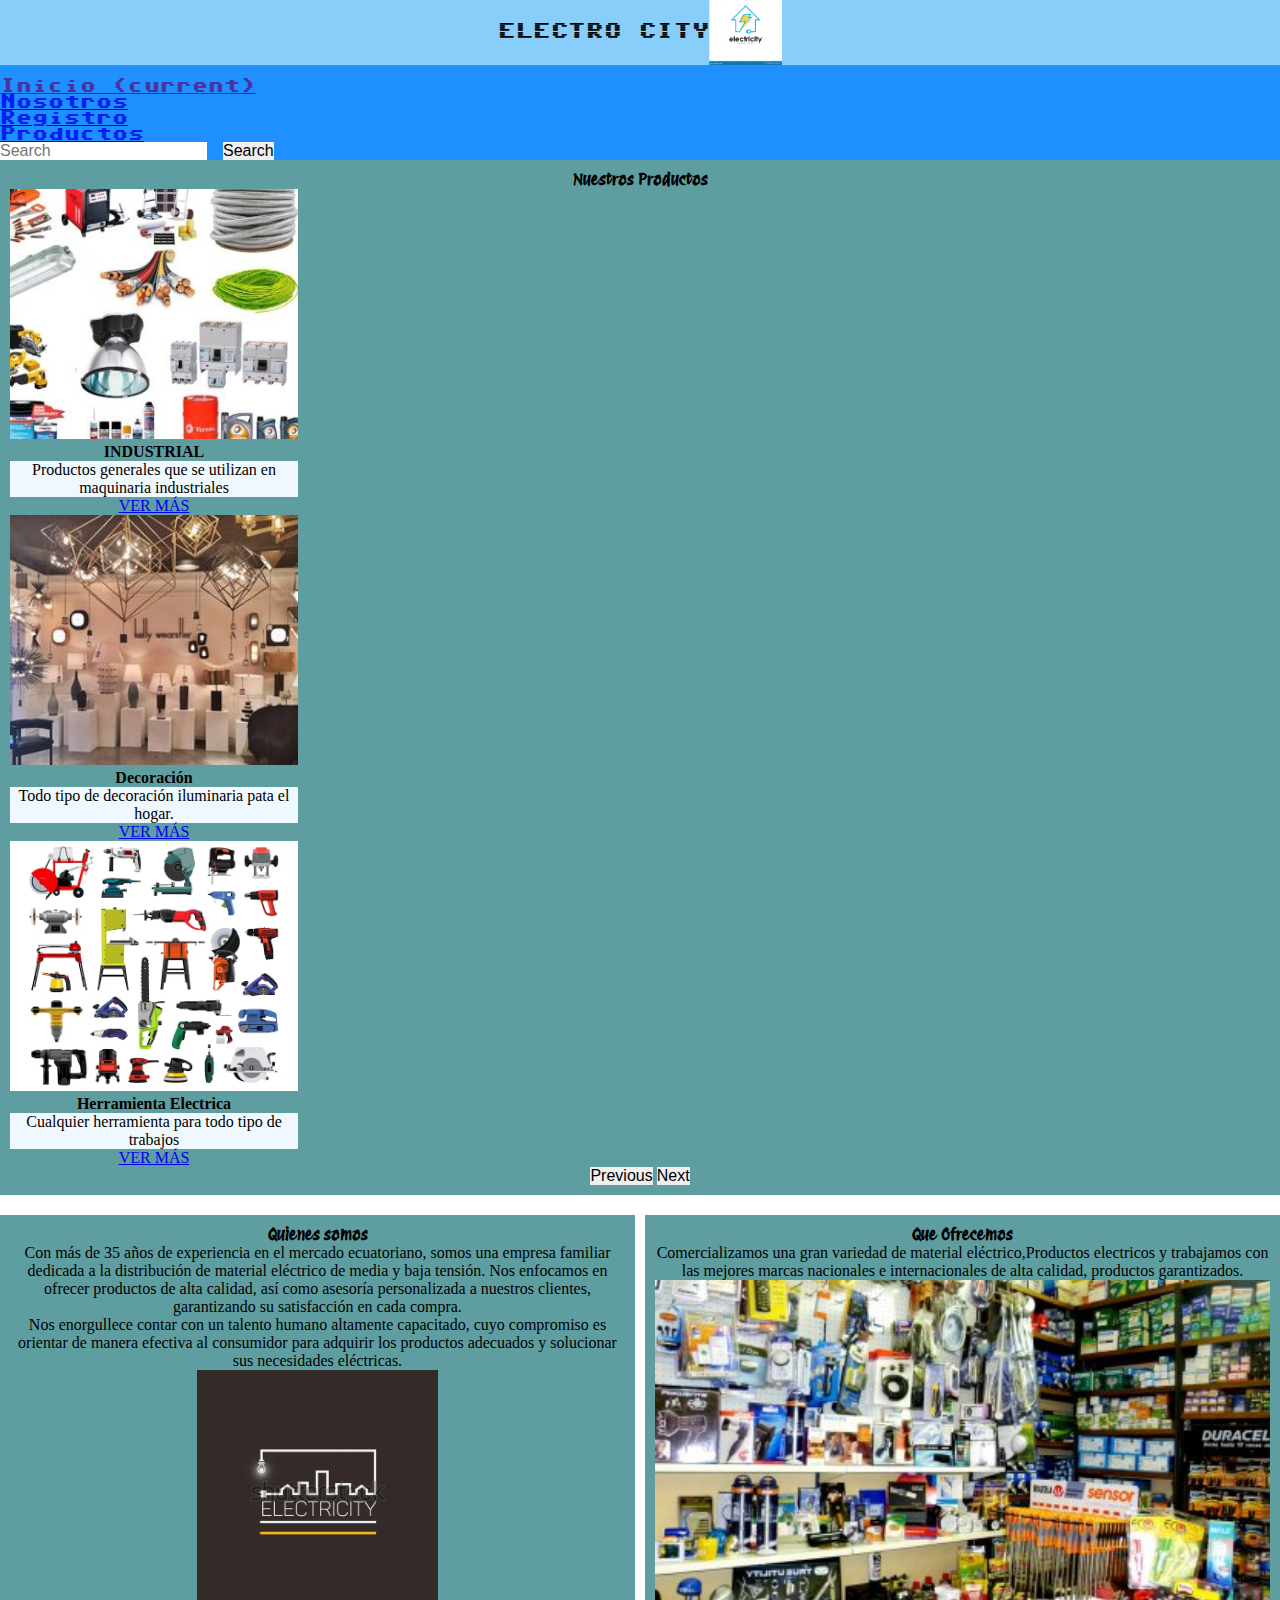
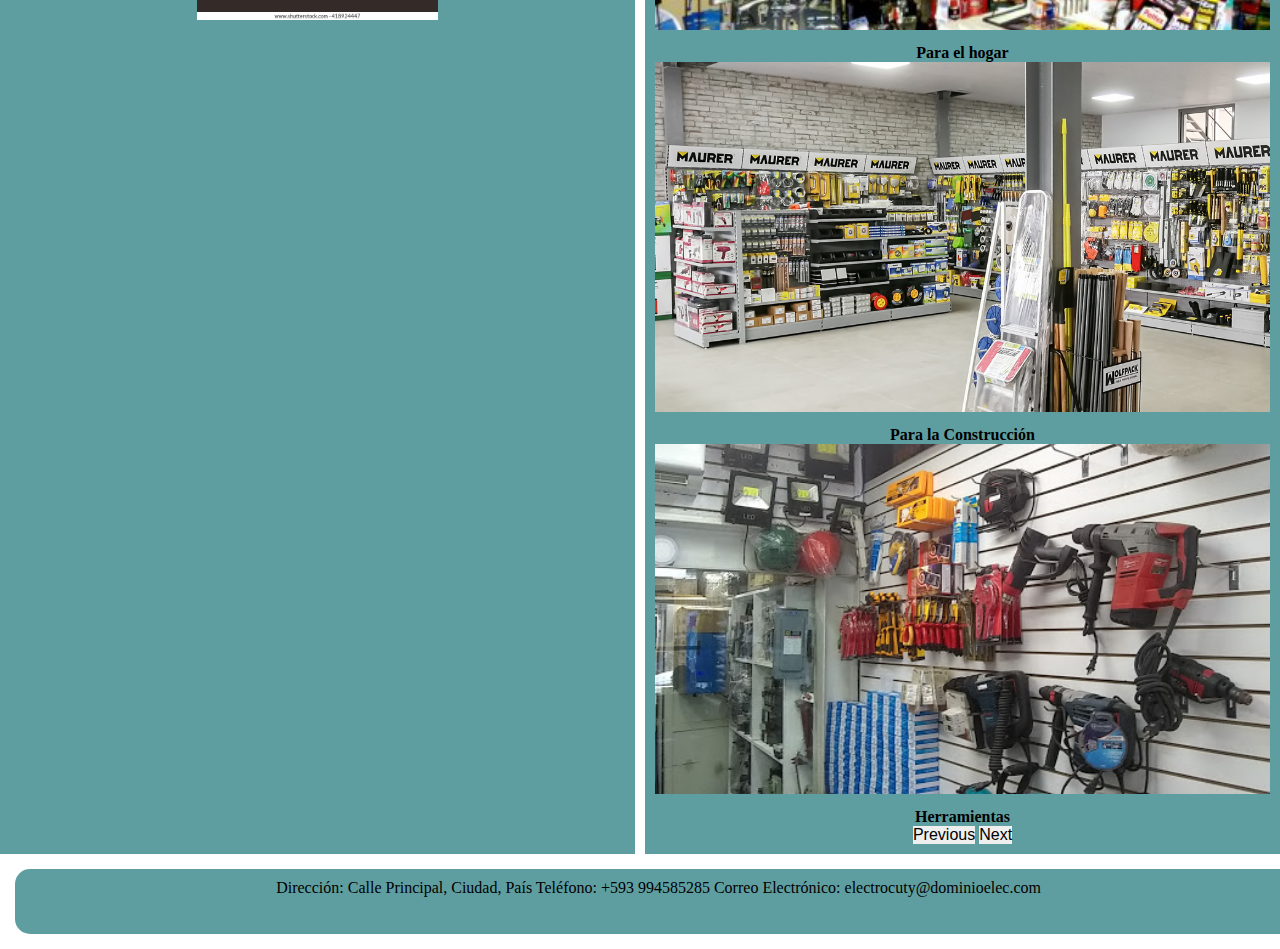
<file: index.html>
<!DOCTYPE html>
<html lang="en">
<head>
  <meta charset="UTF-8">
  <meta name="viewport" content="width=device-width, initial-scale=1.0">
  <link href="https://cdn.jsdelivr.net/npm/bootstrap@5.3.2/dist/css/bootstrap.min.css" rel="stylesheet" integrity="sha384-T3c6CoIi6uLrA9TneNEoa7RxnatzjcDSCmG1MXxSR1GAsXEV/Dwwykc2MPK8M2HN" crossorigin="anonymous">
  <link rel="stylesheet" href="css/index.css">
  <link rel="preconnect" href="https://fonts.googleapis.com">
<link rel="preconnect" href="https://fonts.gstatic.com" crossorigin>
<link href="https://fonts.googleapis.com/css2?family=Sixtyfour&display=swap" rel="stylesheet">
<link rel="preconnect" href="https://fonts.googleapis.com">
<link rel="preconnect" href="https://fonts.gstatic.com" crossorigin>
<link href="https://fonts.googleapis.com/css2?family=Protest+Revolution&family=Sixtyfour&display=swap" rel="stylesheet">
<link rel="preconnect" href="https://fonts.googleapis.com">
<link rel="preconnect" href="https://fonts.gstatic.com" crossorigin>
<link href="https://fonts.googleapis.com/css2?family=Protest+Revolution&family=Sixtyfour&display=swap" rel="stylesheet">

  <title>Taller 1</title>
</head>
<body>
  <header class="Encabezado" onclick="hacerMasGrande()">
    <h1>ELECTRO CITY</h1>
    <img src="Imagenes/logo.webp" alt="">
</header>
  <nav class="navbar navbar-expand-lg bg-primary" data-bs-theme="dark">
    <div class="container-fluid">
      
      <button class="navbar-toggler" type="button" data-bs-toggle="collapse" data-bs-target="#navbarColor01" aria-controls="navbarColor01" aria-expanded="false" aria-label="Toggle navigation">
        <span class="navbar-toggler-icon"></span>
      </button>
      <div class="collapse navbar-collapse" id="navbarColor01">
        <ul class="navbar-nav me-auto">
          <li class="nav-item">
            <a  class="nav-link active" href="">Inicio
              <span class="visually-hidden">(current)</span>
            </a>
          </li>
          <li class="nav-item">
            <a class="nav-link" href="Nosotros.html">Nosotros</a>
          </li>
          <li class="nav-item">
            <a class="nav-link" href="registro.html">Registro</a>
          </li>
          <li class="nav-item">
            <a class="nav-link" href="Productos.html">Productos</a>
          </li>
      
        </ul> 
        <form class="d-flex">
          <input class="form-control me-sm-2" type="search" placeholder="Search">
          <button class="btn btn-secondary my-2 my-sm-0" type="submit">Search</button>


        </form>
      </div>
    </div>
  </nav>
  <div class="contenedorPrincipal sticky-footer">
    <div class="caja caja1" >
      <h2 id="titulodos" onclick="redirigirAQuienesSomos()">Quienes somos</h2>
      <p onmouseover="aumentarTamanio(this)" onmouseout="restaurarTamanio(this)" >Con más de 35 años de experiencia en el mercado ecuatoriano, somos una empresa familiar dedicada a la distribución de material eléctrico de media y baja tensión. Nos enfocamos en ofrecer productos de alta calidad, así como asesoría personalizada a nuestros clientes, garantizando su satisfacción en cada compra.</p>
      <p onmouseover="aumentarTamanio(this)" onmouseout="restaurarTamanio(this)" >Nos enorgullece contar con un talento humano altamente capacitado, cuyo compromiso es orientar de manera efectiva al consumidor para adquirir los productos adecuados y solucionar sus necesidades eléctricas.</p>
      <img src="Imagenes/electricity-600w-418924447.webp" alt="logo" ; height="250px">
    </div>
    <div class="caja caja2">
      <h2>Nuestros Productos</h2>
      <div id="carouselProductos" class="carousel slide" data-bs-touch="false">
        <div class="carousel-inner">
          <div class="carousel-item active">
            <div class="card mx-auto" style="width: 18rem;">
              <img src="Imagenes/ind.jpg" class="card-img-top" alt="...">
              <div class="card-body">
                <h5 class="card-title">INDUSTRIAL</h5>
                <p class="card-text"; back>Productos generales que se utilizan en maquinaria industriales</p>
                <a href="Productos.html" class="btn btn-primary">VER MÁS</a>
              </div>
            </div>
          </div>
          <div class="carousel-item">
            <div class="card mx-auto" style="width: 18rem;">
              <img src="Imagenes/iluminacionhogaR.jpg" class="card-img-top" alt="...">
              <div class="card-body">
                <h5 class="card-title">Decoración</h5>
                <p class="card-text">Todo tipo de decoración iluminaria pata el hogar.</p>
                <a href="#" class="btn btn-primary">VER MÁS</a>
              </div>
            </div>
          </div>
          <div class="carousel-item">
            <div class="card mx-auto" style="width: 18rem;">
              <img src="Imagenes/herramienta.avif" class="card-img-top" alt="...">
              <div class="card-body">
                <h5 class="card-title">Herramienta Electrica</h5>
                <p class="card-text">Cualquier herramienta para todo tipo de trabajos</p>
                <a href="#" class="btn btn-primary">VER MÁS</a>
              </div>
            </div>
          </div>
        </div>
        <button class="carousel-control-prev" type="button" data-bs-target="#carouselProductos" data-bs-slide="prev">
          <span class="carousel-control-prev-icon" aria-hidden="true"></span>
          <span class="visually-hidden">Previous</span>
        </button>
        <button class="carousel-control-next" type="button" data-bs-target="#carouselProductos" data-bs-slide="next">
          <span class="carousel-control-next-icon" aria-hidden="true"></span>
          <span class="visually-hidden">Next</span>
        </button>
      </div>
    </div>

    <div class="caja caja3"  >
      <h2 id="titulouno" onclick="redirigiraqueofrecemos()">Que Ofrecemos</h2>
      <p onmouseover="aumentarTamanio(this)" onmouseout="restaurarTamanio(this)" >Comercializamos una gran variedad de material eléctrico,Productos electricos y trabajamos con las mejores marcas nacionales e internacionales de alta calidad, productos garantizados.</p>
      <div id="carouselOtro" class="carousel slide" data-bs-touch="false">
        <div class="carousel-inner">
          <div class="carousel-item active">
            <img src="Imagenes/hogar.jpg" class="d-block w-100" alt="..."; width=""; height="">
            <h5>Para el hogar</h5>
          </div>
          <div class="carousel-item">
            <img src="Imagenes/construccion.jpg" class="d-block w-100" alt="...">
            <h5>Para la Construcción</h5>
          </div>
          <div class="carousel-item">
            <img src="Imagenes/equipo electrico.jpg" class="d-block w-100" alt="...">
            <h5>Herramientas</h5>
          </div>    
        </div>
        <button class="carousel-control-prev" type="button" data-bs-target="#carouselOtro" data-bs-slide="prev">
          <span class="carousel-control-prev-icon" aria-hidden="true"></span>
          <span class="visually-hidden">Previous</span>
        </button>
        <button class="carousel-control-next" type="button" data-bs-target="#carouselOtro" data-bs-slide="next">
          <span class="carousel-control-next-icon" aria-hidden="true"></span>
          <span class="visually-hidden">Next</span>
        </button>
      </div>
    </div>
  </div>
  <footer>
    <p>Dirección: Calle Principal, Ciudad, País Teléfono: +593 994585285 Correo Electrónico: electrocuty@dominioelec.com</p>   
  </footer>
  <script src="https://cdn.jsdelivr.net/npm/bootstrap@5.3.2/dist/js/bootstrap.bundle.min.js" integrity="sha384-C6RzsynM9kWDrMNeT87bh95OGNyZPhcTNXj1NW7RuBCsyN/o0jlpcV8Qyq46cDfL" crossorigin="anonymous"></script>
  <script src="js/index.js"></script>
</body>
</html>
</file>
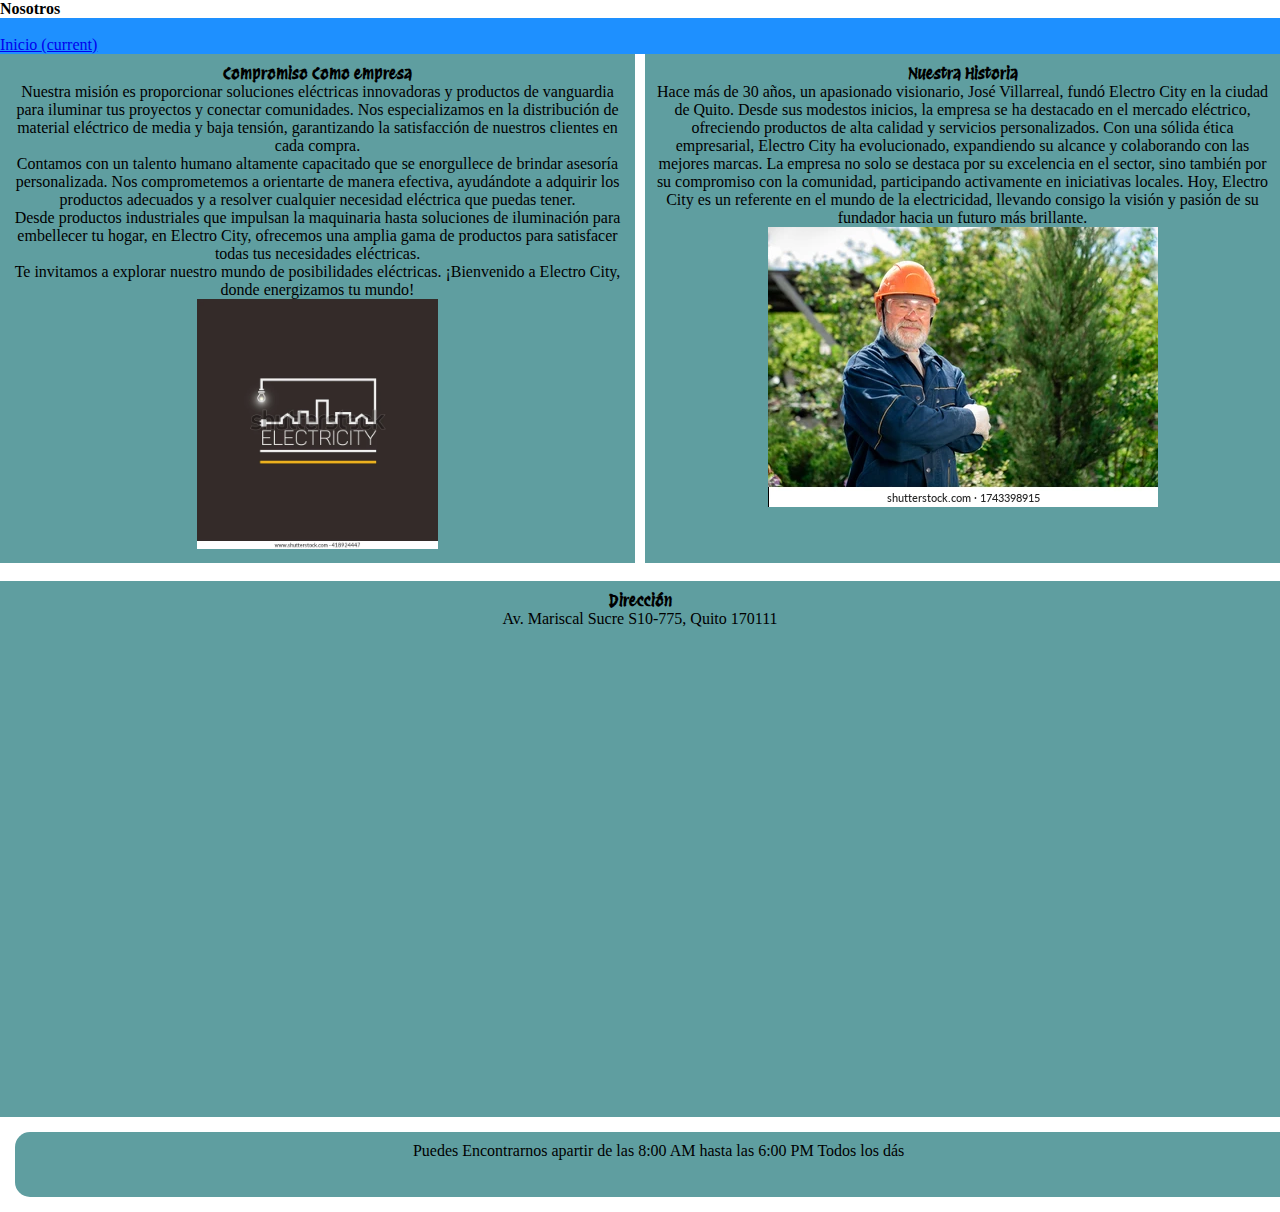
<file: Nosotros.html>
<!DOCTYPE html>
<html lang="en">
<head>
  <meta charset="UTF-8">
  <meta name="viewport" content="width=device-width, initial-scale=1.0">
  <link href="https://cdn.jsdelivr.net/npm/bootstrap@5.3.2/dist/css/bootstrap.min.css" rel="stylesheet" integrity="sha384-T3c6CoIi6uLrA9TneNEoa7RxnatzjcDSCmG1MXxSR1GAsXEV/Dwwykc2MPK8M2HN" crossorigin="anonymous">
  <link rel="stylesheet" href="css/nosotros.css">
  <link rel="preconnect" href="https://fonts.googleapis.com">
<link rel="preconnect" href="https://fonts.gstatic.com" crossorigin>
<link href="https://fonts.googleapis.com/css2?family=Sixtyfour&display=swap" rel="stylesheet">
<link rel="preconnect" href="https://fonts.googleapis.com">
<link rel="preconnect" href="https://fonts.gstatic.com" crossorigin>
<link href="https://fonts.googleapis.com/css2?family=Protest+Revolution&family=Sixtyfour&display=swap" rel="stylesheet">
<link rel="preconnect" href="https://fonts.googleapis.com">
<link rel="preconnect" href="https://fonts.gstatic.com" crossorigin>
<link href="https://fonts.googleapis.com/css2?family=Protest+Revolution&family=Sixtyfour&display=swap" rel="stylesheet">

  <title>Taller 1</title>
</head>
<body>
  <header class="Encabezado">
    <h1>Nosotros</h1>
  </header>

  <nav class="navbar navbar-expand-lg bg-primary" data-bs-theme="dark">
    <div class="container-fluid">
      
      <button class="navbar-toggler" type="button" data-bs-toggle="collapse" data-bs-target="#navbarColor01" aria-controls="navbarColor01" aria-expanded="false" aria-label="Toggle navigation">
        <span class="navbar-toggler-icon"></span>
      </button>
      <div class="collapse navbar-collapse" id="navbarColor01">
        <ul class="navbar-nav me-auto">
          <li class="nav-item">
            <a id="enlaceInicio" class="nav-link active" href="index.html">Inicio
              <span class="visually-hidden">(current)</span>
            </a>
          </li>
        </ul>
      </div>
    </div>
  </nav>

  
  <div class="contenedorPrincipal sticky-footer">
    <div class="caja caja1">
      <h2>Compromiso Como empresa</h2>
      <p onmouseover="aumentarTamanio(this)" onmouseout="restaurarTamanio(this)" >Nuestra misión es proporcionar soluciones eléctricas innovadoras y productos de vanguardia para iluminar tus proyectos y conectar comunidades. Nos especializamos en la distribución de material eléctrico de media y baja tensión, garantizando la satisfacción de nuestros clientes en cada compra.</p>
      <p onmouseover="aumentarTamanio(this)" onmouseout="restaurarTamanio(this)" >Contamos con un talento humano altamente capacitado que se enorgullece de brindar asesoría personalizada. Nos comprometemos a orientarte de manera efectiva, ayudándote a adquirir los productos adecuados y a resolver cualquier necesidad eléctrica que puedas tener.</p>
      <p onmouseover="aumentarTamanio(this)" onmouseout="restaurarTamanio(this)" >Desde productos industriales que impulsan la maquinaria hasta soluciones de iluminación para embellecer tu hogar, en Electro City, ofrecemos una amplia gama de productos para satisfacer todas tus necesidades eléctricas.

       <p onmouseover="aumentarTamanio(this)" onmouseout="restaurarTamanio(this)" > Te invitamos a explorar nuestro mundo de posibilidades eléctricas. ¡Bienvenido a Electro City, donde energizamos tu mundo!</p>
      <img src="Imagenes/electricity-600w-418924447.webp" alt="logo" ; height="250px">
    </div>
    <div class="caja caja3">
      <h2>Nuestra Historia</h2>
      <p onmouseover="aumentarTamanio(this)" onmouseout="restaurarTamanio(this)" >Hace más de 30 años, un apasionado visionario, José Villarreal, fundó Electro City en la ciudad de Quito. Desde sus modestos inicios, la empresa se ha destacado en el mercado eléctrico, ofreciendo productos de alta calidad y servicios personalizados. Con una sólida ética empresarial, Electro City ha evolucionado, expandiendo su alcance y colaborando con las mejores marcas. La empresa no solo se destaca por su excelencia en el sector, sino también por su compromiso con la comunidad, participando activamente en iniciativas locales. Hoy, Electro City es un referente en el mundo de la electricidad, llevando consigo la visión y pasión de su fundador hacia un futuro más brillante.</p>    
      <img src="Imagenes/fundador.webp" alt="">
    </div>
    </div>
  </div>
  <br>
  <div class="caja caja2">
    <h2>Dirección</h2>
<p onmouseover="aumentarTamanio(this)" onmouseout="restaurarTamanio(this)" >Av. Mariscal Sucre S10-775, Quito 170111</p>
    <iframe src="https://www.google.com/maps/embed?pb=!1m14!1m8!1m3!1d15959.125447828887!2d-78.5343499!3d-0.2466141!3m2!1i1024!2i768!4f13.1!3m3!1m2!1s0x91d599106701b0af%3A0x79dbaaa5a3adaf7d!2sComercial%20Amperio!5e0!3m2!1ses-419!2sec!4v1709011872355!5m2!1ses-419!2sec" width="600" height="475" style="border:0;" allowfullscreen="" loading="lazy" referrerpolicy="no-referrer-when-downgrade"></iframe>
    <iframe width="560" height="475" src="https://www.youtube.com/embed/YTX2Trvrmpw?si=51gnqPw--NNjJLHP" title="YouTube video player" frameborder="0" allow="accelerometer; autoplay; clipboard-write; encrypted-media; gyroscope; picture-in-picture; web-share" allowfullscreen></iframe>
  </div>
  </div>
</div>
  
  <footer>
    <p>Puedes Encontrarnos apartir de las 8:00 AM hasta las 6:00 PM Todos los dás</p>   
  </footer>
  <script src="https://cdn.jsdelivr.net/npm/bootstrap@5.3.2/dist/js/bootstrap.bundle.min.js" integrity="sha384-C6RzsynM9kWDrMNeT87bh95OGNyZPhcTNXj1NW7RuBCsyN/o0jlpcV8Qyq46cDfL" crossorigin="anonymous"></script>
  <script src="js/nosotros.js"></script>
</body>
</html>
</file>
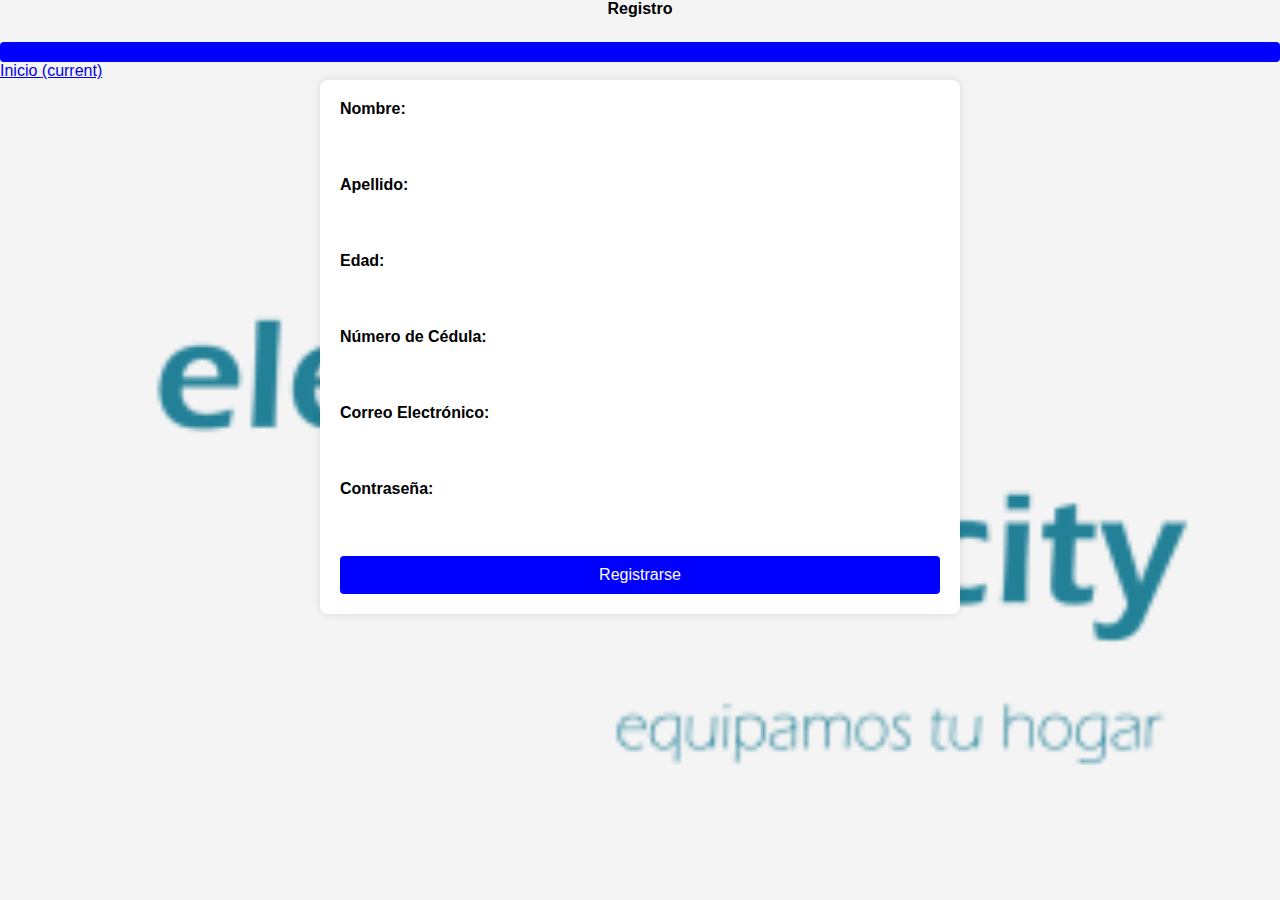
<file: registro.html>
<!DOCTYPE html>
<html lang="en">
<head>
    <meta charset="UTF-8">
    <meta name="viewport" content="width=device-width, initial-scale=1.0">
    <link href="https://cdn.jsdelivr.net/npm/bootstrap@5.3.2/dist/css/bootstrap.min.css" rel="stylesheet" integrity="sha384-T3c6CoIi6uLrA9TneNEoa7RxnatzjcDSCmG1MXxSR1GAsXEV/Dwwykc2MPK8M2HN" crossorigin="anonymous">
    <link rel="stylesheet" href="css/registro.css">
    
    <title>Registro</title>
</head>
<body>
    <h1>Registro</h1>
    <nav class="navbar navbar-expand-lg bg-primary" data-bs-theme="dark">
        <div class="container-fluid">  
          <button class="navbar-toggler" type="button" data-bs-toggle="collapse" data-bs-target="#navbarColor01" aria-controls="navbarColor01" aria-expanded="false" aria-label="Toggle navigation">
            <span class="navbar-toggler-icon"></span>
          </button>
          <div class="collapse navbar-collapse" id="navbarColor01">
            <ul class="navbar-nav me-auto">
              <li class="nav-item">
                <a class="nav-link" href="index.html">Inicio
                    <span class="visually-hidden">(current)</span>
                </a>
            </li>            
            
            </ul> 
          </div>
        </div>
    </nav>

    <div class="container mt-4">
      <form id="registroForm">
        <div class="mb-3">
          <label for="nombre" class="form-label">Nombre:</label>
          <input type="text" class="form-control" id="nombre" name="nombre" required>
        </div>

        <div class="mb-3">
          <label for="apellido" class="form-label">Apellido:</label>
          <input type="text" class="form-control" id="apellido" name="apellido" required>
        </div>

        <div class="mb-3">
          <label for="edad" class="form-label">Edad:</label>
          <input type="number" class="form-control" id="edad" name="edad" required>
        </div>

        <div class="mb-3">
          <label for="cedula" class="form-label">Número de Cédula:</label>
          <input type="text" class="form-control" id="cedula" name="cedula" required>
        </div>

        <div class="mb-3">
          <label for="email" class="form-label">Correo Electrónico:</label>
          <input type="email" class="form-control" id="email" name="email" required>
        </div>

        <div class="mb-3">
          <label for="password" class="form-label">Contraseña:</label>
          <input type="password" class="form-control" id="password" name="password" required>
        </div>

        <button type="button" class="btn btn-primary btn-registro" onclick="validarFormulario()">Registrarse</button>
      </form>
    </div>

    <script src="https://cdn.jsdelivr.net/npm/bootstrap@5.3.2/dist/js/bootstrap.bundle.min.js" integrity="sha384-C6RzsynM9kWDrMNeT87bh95OGNyZPhcTNXj1NW7RuBCsyN/o0jlpcV8Qyq46cDfL" crossorigin="anonymous"></script>

    <script src="js/registro.js">
      
    </script>
</body>
</html>
</file>
<file: css/index.css>
*{
   
    margin: 0;
    padding: 0;
    border: 0 ;
    font-size: 100%;
    vertical-align: baseline;
}
.Encabezado {
    background-color: lightskyblue;
    text-align: center;
    display: flex;
    align-items: center;
    justify-content: center;
    font-family: 'Sixtyfour', sans-serif;
    cursor: pointer;
    transition: transform 0.3s ease-in-out;
    
  }
  .Encabezado img {
    height: 70px;
    margin-top: -8px; 
  }
  
  .Encabezado:hover {
    transform: scale(1.1); /* Cambia el valor según sea necesario */
}

.contenedorPrincipal{
    
    height: 100vh;
    display: grid;
    grid-template-columns: 1fr 1fr 1fr 1fr;
    column-gap: 10px;
    row-gap: 20px;
}

.caja{
    background-color: cadetblue;
    padding: 10px;
    color: black;
    text-align: center;
}

.caja1{
    grid-area: 2/1/2/3;
        
}
.caja2{

    grid-area: 1/1/1/5;
}

.caja3{
    grid-area: 2/3/2/5;
    
}

footer{
    background-color: cadetblue;
    margin: 15px;
    padding: 10px;
    width: 99%;
    height: 45px;
    border-radius: 50px;
    box-shadow: 100px 10px 5px rgb(red, green, rgb(32, 32, 80));
    font-family: 'Playfair Display', serif;

}

h2{
    background-color: cadetblue;
    font-family: 'Protest Revolution', sans-serif;
}
p{
    background-color: cadetblue;
    font-family: 'Playfair Display', serif;

}
nav{
    background-color: dodgerblue;
    font-family: 'Sixtyfour', sans-serif;
}

.card-text{
    background-color: aliceblue;
}

#carouselOtro img {
    width: 100%;
    height: 350px; /* Ajusta la altura según tus necesidades */
    object-fit: cover; /* Ajusta para cubrir el contenedor manteniendo la proporción */
  }

  #carouselOtro h5 {
    margin-top: 10px;
  }

 
  #carouselProductos .card-img-top {
    width: 100%;
    height: 250px; /* Ajusta la altura según tus necesidades */
    object-fit: cover; /* Ajusta para cubrir el contenedor manteniendo la proporción */
  }

  h5{
    font-family: 'Playfair Display', serif;

  }

  body {
    display: flex;
    flex-direction: column;
    min-height: 100vh;
  }

  .contenedorPrincipal {
    flex: 1;
  }

  footer {
    background-color: cadetblue; /* Puedes cambiar este color según tu diseño */
    padding: 10px;
    text-align: center;
    width: 99%;
    border-radius: 15px;
  }
</file>
<file: css/nosotros.css>
*{

    margin: 0;
    padding: 0;
    border: 0 ;
    font-size: 100%;
    vertical-align: baseline;
}

 

.contenedorPrincipal{
    
    height: 100vh;
    display: grid;
    grid-template-columns: 1fr 1fr 1fr 1fr;
    column-gap: 10px;
    row-gap: 20px;
}

.caja{
    background-color: cadetblue;
    padding: 10px;
    color: black;
    text-align: center;
}

.caja1{
    grid-area: 1/1/2/3;
        
}

.caja{
    
}

.caja3{
    grid-area: 1/3/2/5;
    
}

footer{
    background-color: cadetblue;
    margin: 15px;
    padding: 10px;
    width: 99%;
    height: 45px;
    border-radius: 50px;
    box-shadow: 100px 10px 5px rgb(red, green, rgb(32, 32, 80));
    font-family: 'Playfair Display', serif;

}

h2{
    background-color: cadetblue;
    font-family: 'Protest Revolution', sans-serif;
}
p{
    background-color: cadetblue;
    font-family: 'Playfair Display', serif;

}
nav{
    background-color: dodgerblue;
    
}

.card-text{
    background-color: aliceblue;
}

#carouselOtro img {
    width: 100%;
    height: 350px; /* Ajusta la altura según tus necesidades */
    object-fit: cover; /* Ajusta para cubrir el contenedor manteniendo la proporción */
  }

  #carouselOtro h5 {
    margin-top: 10px;
  }

 
  #carouselProductos .card-img-top {
    width: 100%;
    height: 250px; /* Ajusta la altura según tus necesidades */
    object-fit: cover; /* Ajusta para cubrir el contenedor manteniendo la proporción */
  }

  h5{
    font-family: 'Playfair Display', serif;

  }

  body {
    display: flex;
    flex-direction: column;
    min-height: 100vh;
  }

  .contenedorPrincipal {
    flex: 1;
  }

  footer {
    background-color: cadetblue; /* Puedes cambiar este color según tu diseño */
    padding: 10px;
    text-align: center;
    width: 99%;
    border-radius: 15px;
  }
</file>
<file: css/registro.css>
*{
    
    margin: 0;
    padding: 0;
    border: 0 ;
    font-size: 100%;
    vertical-align: baseline;
  }
  
  body {
    font-family: Arial, sans-serif;
    background-color: #f4f4f4;
    margin: 0;
    padding: 0;
    display: flex;
    flex-direction: column;
    align-items: center;
    min-height: 100vh;
    background-image: url('logo_electro.png'); /* Reemplaza 'ruta_de_tu_imagen.jpg' con la ruta real de tu imagen */
    background-size: contain; /* Ajusta el tamaño de la imagen para cubrir todo el fondo */
    background-position: center; /* Centra la imagen en el fondo */
    background-repeat: no-repeat; /* Evita que la imagen se repita */
  }
  
  h1 {
    text-align: justify;
    margin-bottom: 20px;
  }
  
  .navbar {
    width: 100%;
  }
  
  .container {
    background-color: #fff;
    padding: 20px;
    border-radius: 8px;
    box-shadow: 0 0 10px rgba(0, 0, 0, 0.1);
    width: 600px; /* Ancho máximo para el formulario */
  }
  
  .container form {
    width: 100%;
  }
  
  label {
    display: block;
    margin-bottom: 8px;
    font-weight: bold;
  }
  
  input {
    width: 100%;
    padding: 8px;
    margin-bottom: 16px;
    box-sizing: border-box;
  }
  
  button {
    background-color: blue;
    color: #fff;
    padding: 10px;
    border: none;
    border-radius: 4px;
    cursor: pointer;
    width: 100%;
  }
  
  .btn-registro {
    transition: transform 0.3s ease-in-out;
  }
  
  .btn-registro:hover {
    transform: scale(1.1); /* Cambia el valor según sea necesario para el tamaño más grande */
  }
</file>
